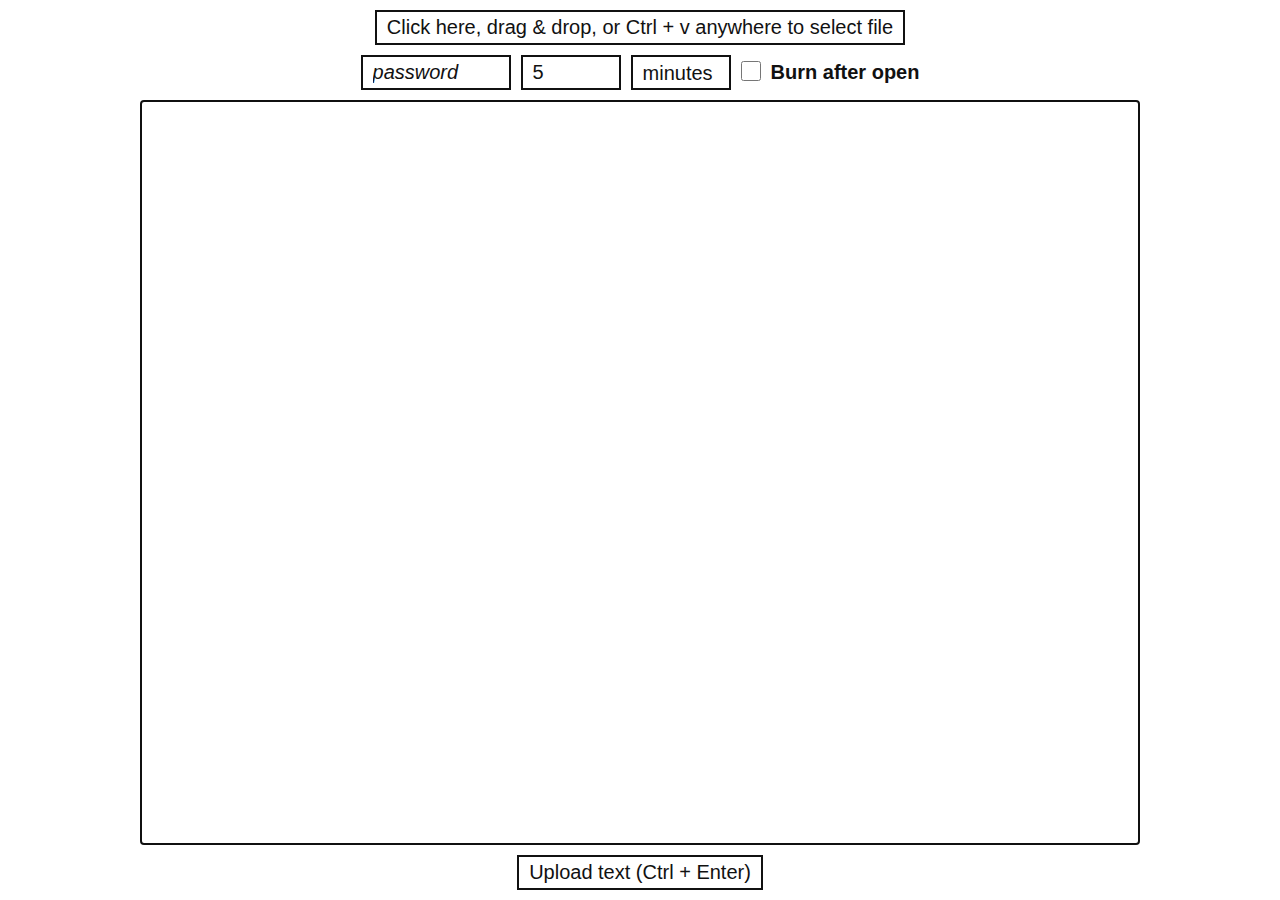
<file: static/index.html>
<!--
This file is part of GigaPaste.

GigaPaste is free software: you can redistribute it and/or modify it under the terms of the GNU General Public License as published by the Free Software Foundation, either version 3 of the License, or (at your option) any later version.

GigaPaste is distributed in the hope that it will be useful, but WITHOUT ANY WARRANTY; without even the implied warranty of MERCHANTABILITY or FITNESS FOR A PARTICULAR PURPOSE. See the GNU General Public License for more details.

You should have received a copy of the GNU General Public License along with GigaPaste. If not, see <https://www.gnu.org/licenses/>.
-->
<!DOCTYPE html>
<html lang="en">
<head>

    <meta charset="UTF-8">
    <meta name="viewport" content="width=device-width, initial-scale=1.0">
	<link rel="stylesheet" href="theme.css">
	<link rel="stylesheet" href="style.css"></link>
	<script src="qrcode.js"></script>
	<script src="script.js"></script>
	<script src="helper.js"></script>

</head>
<body>
	
	<!-- MAIN CONTAINER -->
	<div style="width: 100%; height: 100%;">

		<!-- need nested container because on smaller screen padding creates scroll -->
		<div style="display: flex; flex-direction: column; width: 100%; height: 100%; gap: 10px; padding: 10px; box-sizing: border-box">

			<!-- BIG BUTTON -->
			<div style="display: flex; justify-content: center;"> 
				<button id="customUpload" for="fileInput" class="rspText">
					Click here, drag &amp; drop, or Ctrl + v anywhere to select file
				</button>
				<input multiple id="fileInput" type="file" style="display: none"/>
			</div>
			
			<!-- OPTIONS -->
			<div style="display: flex; justify-content: center;">
				<div style="display: flex; justify-content: center; align-items: center; flex-wrap: wrap; gap: 10px 10px;">
					<input id="password" placeholder="password" type="password" class="rspText" style="width: 150px">
					<div style="display: flex; justify-content: center; flex-wrap: wrap; gap: 10px;">
						<input id="duration" placeholder="duration" type="number" class="rspText" style="width: 100px">
						<!--Need to use auto because with current theme it breaks the select width-->
						<select id="durationModifiers" name="options" class="rspText" style="width: 100px;">
							<option value="minutes">minutes</option>
							<option value="hours">hours</option>
							<option value="days">days</option>
							<option value="months">months</option>
							<option value="years">years</option>
						</select>
					</div>
					<div style="display: flex; gap: 10px">
						<input id="burn" type="checkbox"></input>
						<label for="burn">Burn after open</label>
					</div>
				</div>
			</div>

			<!-- TEXT INPUT -->
			<div style="display: flex; justify-content: center; flex-grow: 1">
				<textarea id="textarea" style="font-size: 1em"></textarea>
			</div>

			<!-- UPLOAD -->
			<div style="display: flex; justify-content: center;">
				<button id="upload" onclick="upload()" class="rspText">Upload text (Ctrl + Enter)</button>
			</div>

		</div>

	</div>

	<!-- UPLOAD PROGRESS OVERLAY -->
	<div id="progressPage" class="progress">

		<div id="qrcode"></div>
		<div>
			<label id="uploadPercent">0%</label>
		</div>
		<div id="uploadInfo" style="display: none; align-items: center; flex-direction: column; gap: 10px">
			<div>
				<label id="link"></label>
			</div>
			<div>
				<button id="copyLinkButton" onclick="copyLink()">Copy link</button>
			</div>
			<div>
				<button onclick="location.reload()">New</button>
			</div>
		</div>

	</div>

	</body>

</html>
</file>
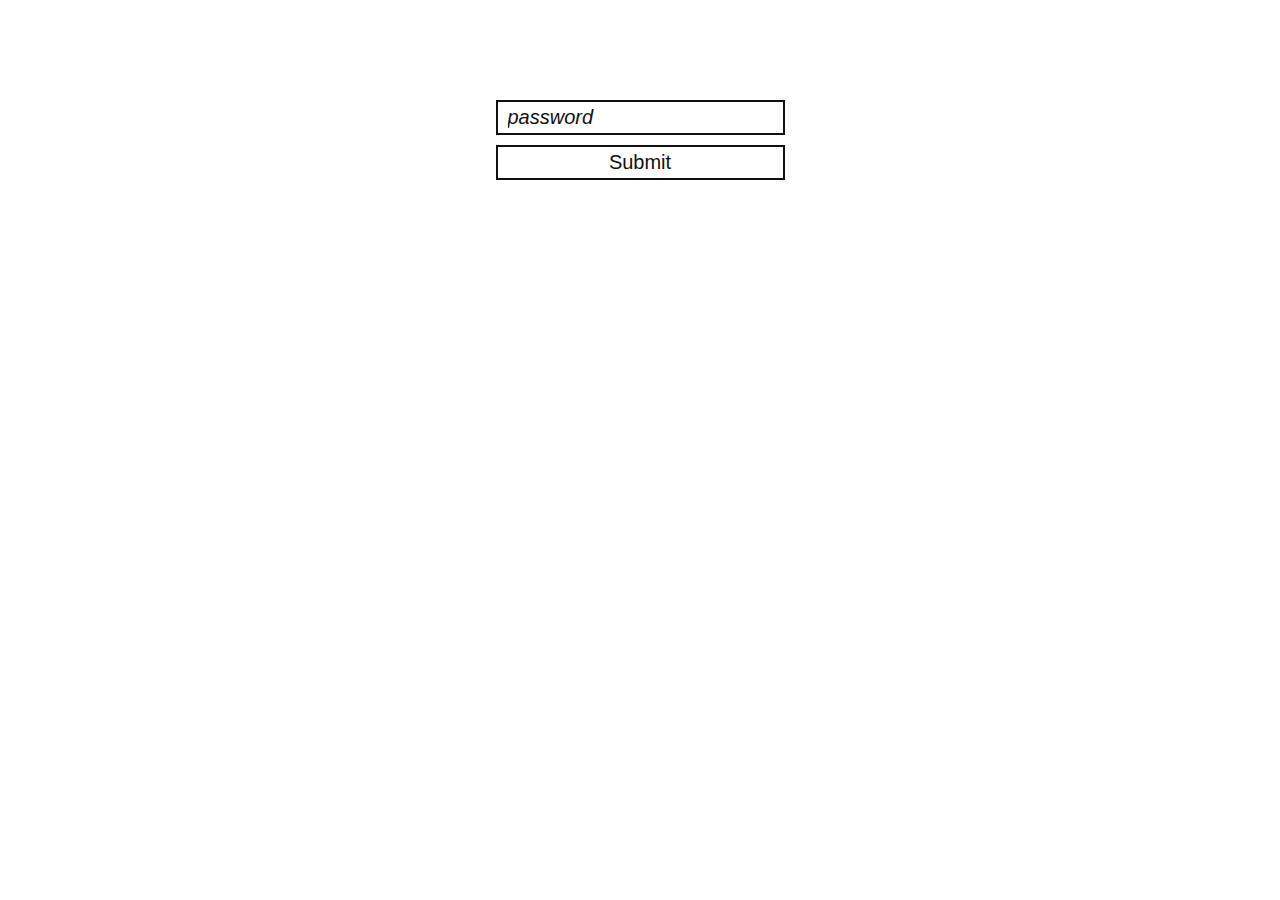
<file: static/auth.html>
<!--
This file is part of GigaPaste.

GigaPaste is free software: you can redistribute it and/or modify it under the terms of the GNU General Public License as published by the Free Software Foundation, either version 3 of the License, or (at your option) any later version.

GigaPaste is distributed in the hope that it will be useful, but WITHOUT ANY WARRANTY; without even the implied warranty of MERCHANTABILITY or FITNESS FOR A PARTICULAR PURPOSE. See the GNU General Public License for more details.

You should have received a copy of the GNU General Public License along with GigaPaste. If not, see <https://www.gnu.org/licenses/>.
-->
<!DOCTYPE html>
<html lang="en">
<head>

    <meta charset="UTF-8">
    <meta name="viewport" content="width=device-width, initial-scale=1.0">
	<link rel="stylesheet" href="theme.css">
	<link rel="stylesheet" href="style.css"></link>

	<script>
	
		function submitClicked(){

			fetch('/auth', {

				method: 'POST',
				headers: {
				'Content-Type': 'application/json',
				},
				body: JSON.stringify({key: document.getElementById("key").value})

			})
			.then(response => {
				
				if(!response.ok){

					throw new Error('Network response was not ok ' + response.statusText);

				}

				return response.text();

			}).then(data => {

				if(data == "done"){
				
					window.location.href = "/"

				}
				if(data == "wrong"){

					document.getElementById("wrong").innerHTML = "Wrong password";

				}

			});

		}

	</script>

</head>

<body>
	
	<div style="display: flex; align-items: center; flex-direction: column; width: 100%; height: 100%;">

		<div style="display: flex; flex-direction: column; align-items: center; gap: 10px; margin-top: 100px">

			<input id="key" name="key" type="password" placeholder="password" style="width: auto"></input>
			<button onclick="submitClicked()" style="width: 100%">Submit</button>
			<span id="wrong"></span>

		</div>

	</div>
	
</body>

</html>
</file>
<file: static/theme.css>
/*! concrete.css v2.1.1 | MIT License | github.com/louismerlin/concrete.css */:root{--fg:#111;--bg:#fff}@media(prefers-color-scheme:dark){:root{--fg:#fff;--bg:#111}}html{font-size:62.5%;box-sizing:border-box}*,::after,::before{box-sizing:inherit;text-decoration-thickness:.2rem}body{font-size:2rem;font-weight:400;background:var(--bg);color:var(--fg);font-family:Helvetica,Arial,sans-serif}a{color:var(--fg)}img{max-width:100%;height:auto}main{margin:auto;max-width:66rem;padding:0 1rem;width:100%}header{padding:16rem 0;font-size:1.2em}footer{text-align:center}section{padding:4rem 0}button,input[type="button"],input[type="reset"],input[type="submit"]{display:inline-block;vertical-align:middle;padding:.4rem 1rem;font-size:2rem;font-weight:normal;margin-bottom:1rem;background:var(--bg);color:var(--fg);border:.2rem solid var(--fg);border-radius:0;cursor:pointer}button:disabled,input[type="button"]:disabled,input[type="reset"]:disabled,input[type="submit"]:disabled{border-style:dashed;cursor:not-allowed}ul{list-style:square}fieldset{border:.2rem solid var(--fg)}label,legend{display:block;font-weight:bold;margin-bottom:.8rem}input[type="email"],input[type="number"],input[type="password"],input[type="search"],input[type="tel"],input[type="text"],input[type="url"],textarea,select{-webkit-appearance:none;-moz-appearance:none;appearance:none;box-shadow:none;box-sizing:inherit;padding:.4rem 1rem;width:100%;font-size:2rem;color:var(--fg);background-color:var(--bg);border:.2rem solid var(--fg);border-radius:0}fieldset,input,select,textarea{margin:0 0 1.6rem 0}input::placeholder,textarea::placeholder{color:var(--fg);font-style:italic}table{width:100%;border-spacing:0}td,th{padding:.8rem}td:first-child,th:first-child{padding-left:0}td:last-child,th:last-child{padding-right:0}th{border-bottom:.2rem solid var(--fg);text-align:left}td{border-bottom:.1rem solid var(--fg)}blockquote,pre{margin-left:0;margin-right:0;padding:1rem 1.6rem;border-left:.2rem solid var(--fg);overflow-y:hidden}pre{border:.1rem dotted var(--fg);border-left:.2rem solid var(--fg)}pre>code{white-space:pre;display:block;font-size:1.6rem}progress{-moz-appearance:none;-webkit-appearance:none;display:block;height:1rem;overflow:hidden;padding:0;width:100%;background:var(--bg);color:var(--fg);border:.2rem solid var(--fg);border-radius:0}progress::-webkit-progress-bar{background-color:var(--bg)}progress::-webkit-progress-value{background-color:var(--fg)}progress::-moz-progress-bar{background-color:var(--fg)}hr{border:.1rem solid var(--fg)}
</file>
<file: static/style.css>
/* Style the custom file upload button */
html, body{
	
	margin: 0;
	padding: 0;
	width: 100%;
	height: 100%;
	max-width: none;

}

/*some themes love to add padding to input elements for no reason*/
/*disabling it so that it will be cross compatible with other themes*/
fieldset,input,select,textarea,button,label {
    margin: 0
}

textarea{

	resize: none;
	width: min(1000px, calc(100% - 20px));
	height: auto;
	font-size: 1.5em;
	bottom: 0;
	padding: 0;
}


.rspText{

	font-size: 1em;

}

.progress{

	width: 100%;
	height: 100%;
	position: absolute;
	background: inherit;
	top: 0;
	left: 0;
	display: none;
	justify-content: center;
	align-items: center;
	flex-direction: column;
	gap: 10px;

}

#burn{
	width: 20px;
	height: 20px;
}
</file>
